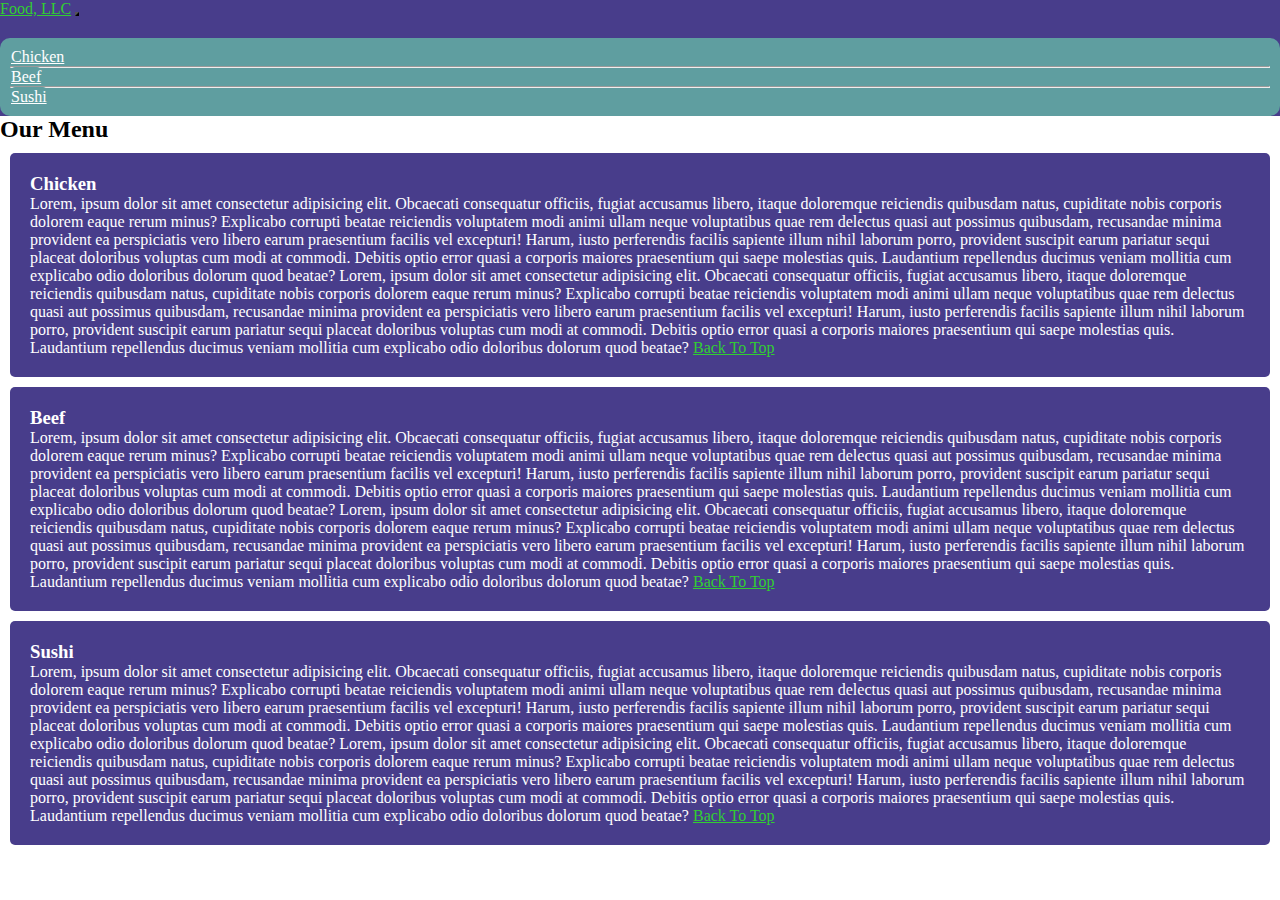
<file: module-3-solution/index.html>
<!DOCTYPE html>
<html lang="en">

<head>
    <meta charset="UTF-8">
    <meta name="viewport" content="width=device-width, initial-scale=1.0">
    <title>Document</title>
    <link href="https://cdn.jsdelivr.net/npm/bootstrap@5.3.2/dist/css/bootstrap.min.css" rel="stylesheet"
        integrity="sha384-T3c6CoIi6uLrA9TneNEoa7RxnatzjcDSCmG1MXxSR1GAsXEV/Dwwykc2MPK8M2HN" crossorigin="anonymous">

    <link rel="stylesheet" href="css/style.css">
</head>

<body>

    <header>
        <div class="container-fluid m-0 text-white nav-container">
            <nav class="navbar">

                <a href="index.html" class="navbar-brand fs-2 fw-bold text-white">Food, LLC</a>

                <button class="navbar-toggler d-lg-none" type="button" data-bs-toggle="collapse"
                    data-bs-target="#navbarSupportedContent" aria-controls="navbarSupportedContent"
                    aria-expanded="false" aria-label="Toggle navigation">
                    <span class="navbar-toggler-icon"></span>
                </button>
                <div class="collapse navbar-collapse navbar-dropdown d-lg-none" id="navbarSupportedContent">
                    <ul class="navbar-nav me-auto mb-2 mb-lg-0 fw-bold text-center">
                        <li class="nav-item">
                            <a class="nav-link" aria-current="page" href="#chicken">Chicken</a>
                        </li>
                        <hr>
                        <li class="nav-item">
                            <a class="nav-link" href="#beef">Beef</a>
                        </li>
                        <hr>
                        <li class="nav-item">
                            <a class="nav-link" href="#sushi">Sushi</a>
                        </li>

                    </ul>
                </div>
            </nav>
        </div>

    </header>


    <div class="container-fluid my-5">

        <h2 class="text-center" id="our-menu">Our Menu</h2>

        <div class="row">
            <div class="col-lg-4 col-md-6 col-sm-12">

                <div class="box" id="chicken">

                    <h3 class="text-center">Chicken</h3>
                    <p>
                        Lorem, ipsum dolor sit amet consectetur adipisicing elit. Obcaecati consequatur officiis, fugiat
                        accusamus libero, itaque doloremque reiciendis quibusdam natus, cupiditate nobis corporis
                        dolorem
                        eaque rerum minus? Explicabo corrupti beatae reiciendis voluptatem modi animi ullam neque
                        voluptatibus quae rem delectus quasi aut possimus quibusdam, recusandae minima provident ea
                        perspiciatis vero libero earum praesentium facilis vel excepturi! Harum, iusto perferendis
                        facilis
                        sapiente illum nihil laborum porro, provident suscipit earum pariatur sequi placeat doloribus
                        voluptas cum modi at commodi. Debitis optio error quasi a corporis maiores praesentium qui saepe
                        molestias quis. Laudantium repellendus ducimus veniam mollitia cum explicabo odio doloribus
                        dolorum
                        quod beatae?
                        Lorem, ipsum dolor sit amet consectetur adipisicing elit. Obcaecati consequatur officiis, fugiat
                        accusamus libero, itaque doloremque reiciendis quibusdam natus, cupiditate nobis corporis
                        dolorem
                        eaque rerum minus? Explicabo corrupti beatae reiciendis voluptatem modi animi ullam neque
                        voluptatibus quae rem delectus quasi aut possimus quibusdam, recusandae minima provident ea
                        perspiciatis vero libero earum praesentium facilis vel excepturi! Harum, iusto perferendis
                        facilis
                        sapiente illum nihil laborum porro, provident suscipit earum pariatur sequi placeat doloribus
                        voluptas cum modi at commodi. Debitis optio error quasi a corporis maiores praesentium qui saepe
                        molestias quis. Laudantium repellendus ducimus veniam mollitia cum explicabo odio doloribus
                        dolorum
                        quod beatae? <a href="#our-menu">Back To Top</a>
                    </p>
                </div>
            </div>
            <div class="col-lg-4 col-md-6 col-sm-12">
                <div class="box" id="beef">
                    <h3 class="text-center">Beef</h3>
                    <p>
                        Lorem, ipsum dolor sit amet consectetur adipisicing elit. Obcaecati consequatur officiis, fugiat
                        accusamus libero, itaque doloremque reiciendis quibusdam natus, cupiditate nobis corporis
                        dolorem
                        eaque rerum minus? Explicabo corrupti beatae reiciendis voluptatem modi animi ullam neque
                        voluptatibus quae rem delectus quasi aut possimus quibusdam, recusandae minima provident ea
                        perspiciatis vero libero earum praesentium facilis vel excepturi! Harum, iusto perferendis
                        facilis
                        sapiente illum nihil laborum porro, provident suscipit earum pariatur sequi placeat doloribus
                        voluptas cum modi at commodi. Debitis optio error quasi a corporis maiores praesentium qui saepe
                        molestias quis. Laudantium repellendus ducimus veniam mollitia cum explicabo odio doloribus
                        dolorum
                        quod beatae?
                        Lorem, ipsum dolor sit amet consectetur adipisicing elit. Obcaecati consequatur officiis, fugiat
                        accusamus libero, itaque doloremque reiciendis quibusdam natus, cupiditate nobis corporis
                        dolorem
                        eaque rerum minus? Explicabo corrupti beatae reiciendis voluptatem modi animi ullam neque
                        voluptatibus quae rem delectus quasi aut possimus quibusdam, recusandae minima provident ea
                        perspiciatis vero libero earum praesentium facilis vel excepturi! Harum, iusto perferendis
                        facilis
                        sapiente illum nihil laborum porro, provident suscipit earum pariatur sequi placeat doloribus
                        voluptas cum modi at commodi. Debitis optio error quasi a corporis maiores praesentium qui saepe
                        molestias quis. Laudantium repellendus ducimus veniam mollitia cum explicabo odio doloribus
                        dolorum
                        quod beatae? <a href="#our-menu">Back To Top</a>
                    </p>
                </div>
            </div>
            <div class="col-lg-4 col-md-12 col-sm-12">
                <div class="box" id="sushi">
                    <h3 class="text-center">Sushi</h3>
                    <p>
                        Lorem, ipsum dolor sit amet consectetur adipisicing elit. Obcaecati consequatur officiis, fugiat
                        accusamus libero, itaque doloremque reiciendis quibusdam natus, cupiditate nobis corporis
                        dolorem
                        eaque rerum minus? Explicabo corrupti beatae reiciendis voluptatem modi animi ullam neque
                        voluptatibus quae rem delectus quasi aut possimus quibusdam, recusandae minima provident ea
                        perspiciatis vero libero earum praesentium facilis vel excepturi! Harum, iusto perferendis
                        facilis
                        sapiente illum nihil laborum porro, provident suscipit earum pariatur sequi placeat doloribus
                        voluptas cum modi at commodi. Debitis optio error quasi a corporis maiores praesentium qui saepe
                        molestias quis. Laudantium repellendus ducimus veniam mollitia cum explicabo odio doloribus
                        dolorum
                        quod beatae?
                        Lorem, ipsum dolor sit amet consectetur adipisicing elit. Obcaecati consequatur officiis, fugiat
                        accusamus libero, itaque doloremque reiciendis quibusdam natus, cupiditate nobis corporis
                        dolorem
                        eaque rerum minus? Explicabo corrupti beatae reiciendis voluptatem modi animi ullam neque
                        voluptatibus quae rem delectus quasi aut possimus quibusdam, recusandae minima provident ea
                        perspiciatis vero libero earum praesentium facilis vel excepturi! Harum, iusto perferendis
                        facilis
                        sapiente illum nihil laborum porro, provident suscipit earum pariatur sequi placeat doloribus
                        voluptas cum modi at commodi. Debitis optio error quasi a corporis maiores praesentium qui saepe
                        molestias quis. Laudantium repellendus ducimus veniam mollitia cum explicabo odio doloribus
                        dolorum
                        quod beatae? <a href="#our-menu">Back To Top</a>
                    </p>
                </div>
            </div>

        </div>


    </div>

    <script src="https://cdn.jsdelivr.net/npm/bootstrap@5.3.2/dist/js/bootstrap.bundle.min.js"
        integrity="sha384-C6RzsynM9kWDrMNeT87bh95OGNyZPhcTNXj1NW7RuBCsyN/o0jlpcV8Qyq46cDfL"
        crossorigin="anonymous"></script>
</body>

</html>
</file>
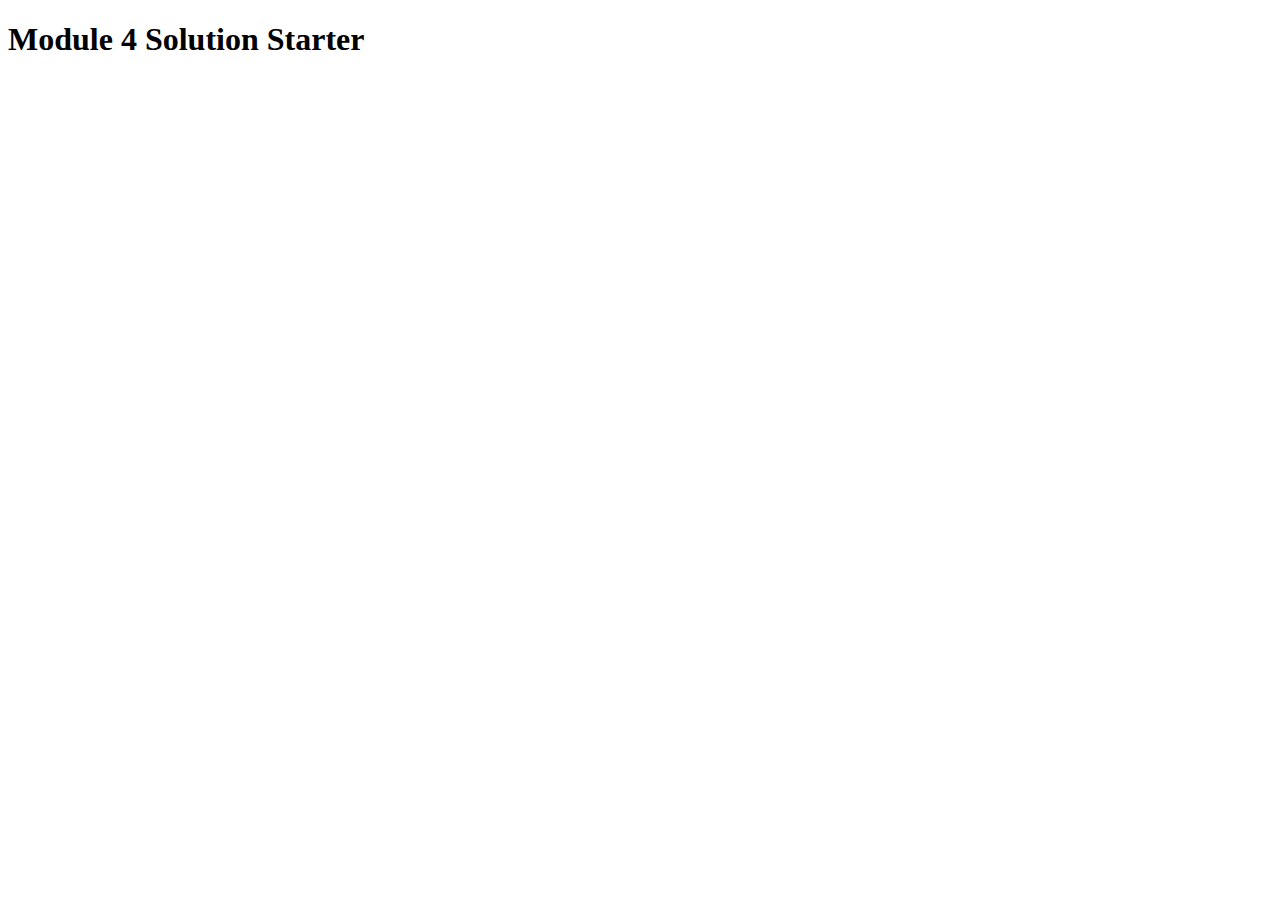
<file: module-4-starter/index.html>
<!DOCTYPE html>
<html>
<head>
  <meta charset="utf-8">
  <title>Module 4 Solution Starter</title>
  <script>
    var names = [];
  </script>
  <script src="SpeakHello.js"></script>
  <script src="SpeakGoodBye.js"></script>
  <script src="script.js"></script>

</head>
<body>
  <h1>Module 4 Solution Starter</h1>
</body>
</html>
</file>
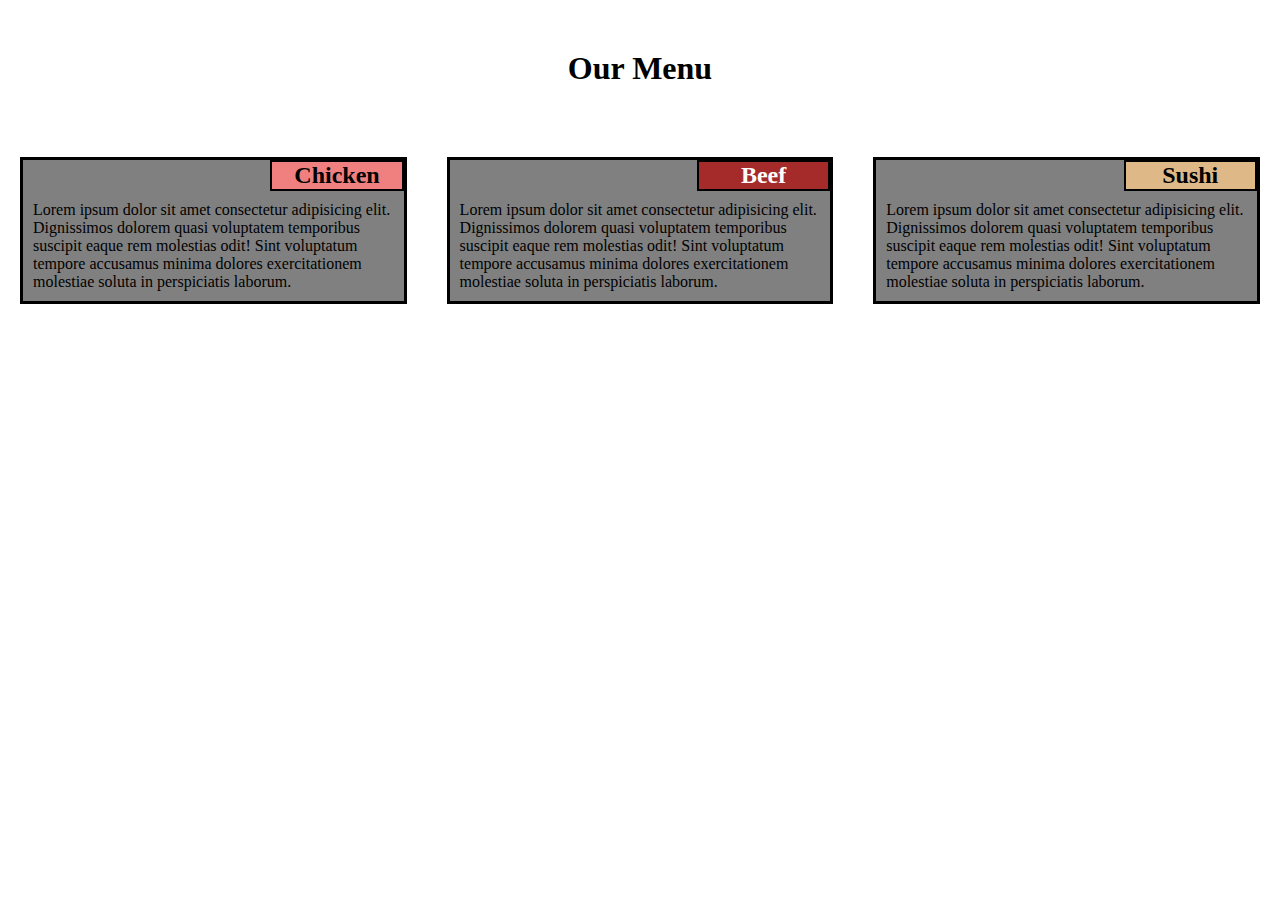
<file: module2-solution/index.html>
<!DOCTYPE html>
<html>

<head>
  <meta name="viewport" content="width=device-width, initial-scale=1.0">
  <link rel="stylesheet" href="css/style.css">
  <title>Assignment Solution for Module 2</title>
</head>

<body>


  <div class="main-container">

  

    <h1>Our Menu</h1>
    
    <div class="row">
      
      <div class="col-sm-12 col-md-6 col-lg-4">
          <div class="card">
          <p class="box-title" id="box-title-1">Chicken</p>
          <p class="box-content">Lorem ipsum dolor sit amet consectetur adipisicing elit. Dignissimos dolorem quasi voluptatem temporibus
            suscipit eaque rem molestias odit! Sint voluptatum tempore accusamus minima dolores exercitationem molestiae
            soluta in perspiciatis laborum.</p>
          </div>
        </div>

        
        <div class="col-sm-12 col-md-6 col-lg-4">
            <div class="card">
            <p class="box-title" id="box-title-2">Beef</p>
            <p class="box-content">Lorem ipsum dolor sit amet consectetur adipisicing elit. Dignissimos dolorem quasi voluptatem temporibus
              suscipit eaque rem molestias odit! Sint voluptatum tempore accusamus minima dolores exercitationem molestiae
              soluta in perspiciatis laborum.</p>
            </div>
          </div>
          

          <div class="col-sm-12 col-md-12 col-lg-4">
              <div class="card">
              <p class="box-title" id="box-title-3">Sushi</p>
              <p class="box-content">Lorem ipsum dolor sit amet consectetur adipisicing elit. Dignissimos dolorem quasi voluptatem temporibus
                suscipit eaque rem molestias odit! Sint voluptatum tempore accusamus minima dolores exercitationem molestiae
                soluta in perspiciatis laborum.</p>
              </div>
              </div>
            
          </div>
        </div>
        </body>
        
        </html>
</file>
<file: module-3-solution/css/style.css>
* {
    box-sizing: border-box;
    margin: 0;
    padding: 0;
}

.box {
    padding: 20px;
    margin: 10px;
    border-radius: 5px;
    overflow: hidden;
    background-color: darkslateblue;
    color: white;

}

.box:hover {

    background-color: rgb(50, 37, 135);
    transform: scale(1.02);
    transition-duration: 500ms;

}

hr {
    margin-top: 0;
    margin-bottom: 0;

}

a {
    color: limegreen;
}

.navbar-toggler {
    background-color: white;
}

.navbar-toggler:focus {

    color: cadetblue;


}

.nav-container {
    background-color: darkslateblue;
}

.navbar-dropdown {
    background-color: cadetblue;
    padding: 10px;
    margin-top: 20px;
    border-radius: 10px;
}

.nav-item a {
    color: white;
    border-radius: 5px;
    border: 1px solid cadetblue;
}

.nav-item:hover a {
    background-color: darkslateblue;
    color: white;
    border: 1px solid white;
    transform: scale(1.05);
    transition-duration: 600ms;
}
</file>
<file: module2-solution/css/style.css>
* {
    box-sizing: border-box;
    margin: 0;
    padding: 0;
}
body{
    /* font-family: Arial, Helvetica, sans-serif; */
    font-family:  Sans MS, Comic Sans, cursive;
   
}
.main-container{
    margin-top: 50px;
}

h1{
    text-align: center;
    margin-bottom: 50px;
}

.row{
    width: 100%;
    
}
.card{
    position: relative;
    background-color: grey;
    border: 3px solid black;
    margin: 20px;
    overflow: hidden;
}

.box-title{
   
    position: relative;
    float: right;
    top: 0;
    right: 0;
    font-size: 1.5em;
    width: 35%;
    text-align:center;
    font-weight: bold;
    border: 2px solid black;
    

}

#box-title-1 {
    background-color: lightcoral;
}

#box-title-2 {
    background-color: brown;
    color:white;

}

#box-title-3 {
    background-color: burlywood;
  

}
.box-content{
    float: right;
    padding: 10px;
}




@media (max-width:767px) {
    .col-sm-12 {
        float: left;
        
    }

.col-sm-12 {
    width: 100%;
}


}



@media(min-width:768px) and (max-width:991px) {
    .col-md-6,
    .col-md-12 {
        float: left; 
    }
    

    /* for tablets */


.col-md-6 {
width: 50%;
}
.col-md-12 {
width: 100%;
}


}


@media(min-width: 992px) {

    
    .col-lg-4{    
        float: left;
      
    }
    .col-lg-4 {
    width: 33.33%;
    }

}
</file>
